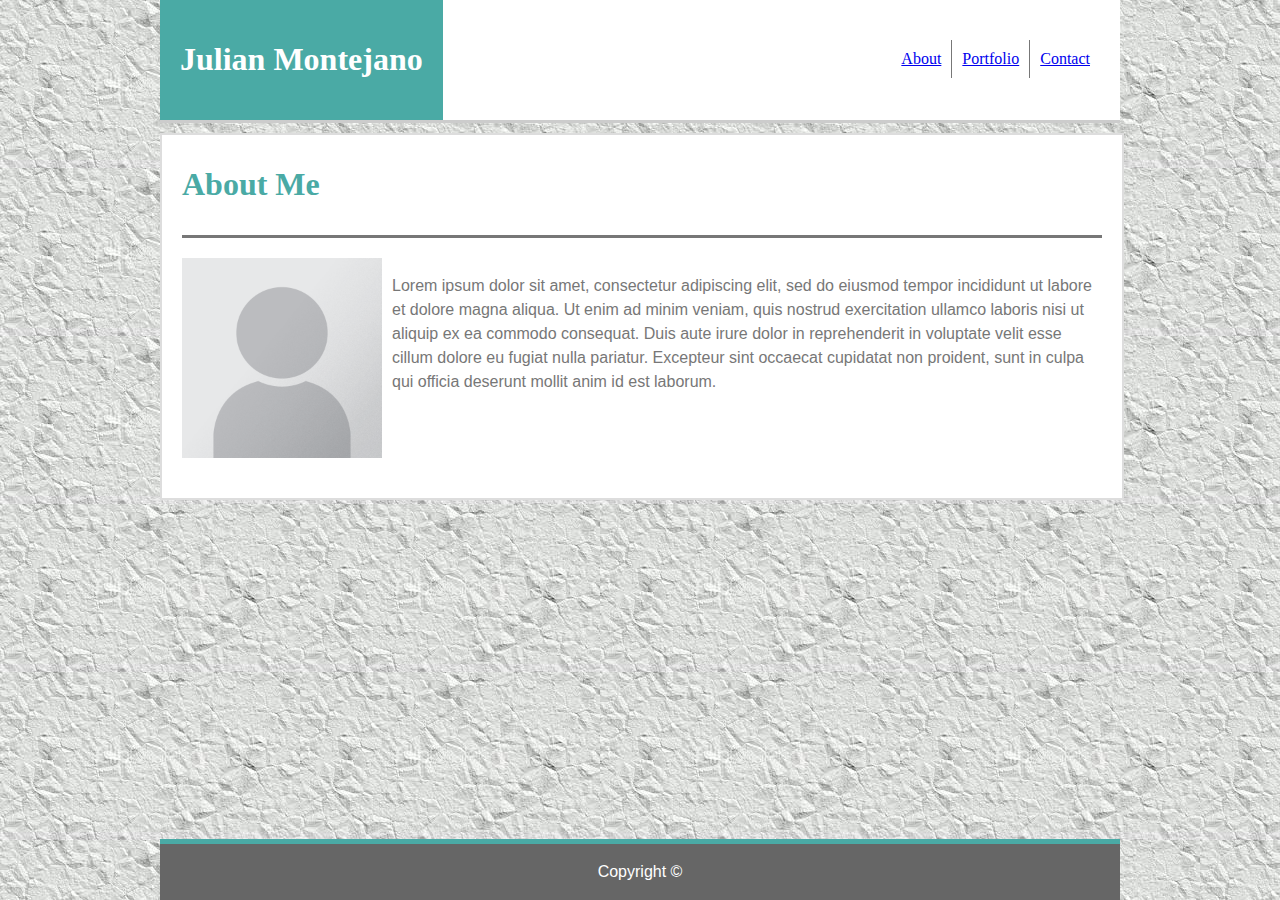
<file: index.html>
<!DOCTYPE html>
<html lang="">

<head>
	<meta charset="UTF-8"/>
	<!-- <link href="assets/css/reset.css" rel="stylesheet"> -->
	<link rel="stylesheet" href="assets/css/style.css">
	<title>jmontejanoportfolio</title>
</head>

<body>
	<div class="wrapper">	
		<div id="header">
		<div id="name">
			<h1>Julian Montejano</h1>
		</div>
		<div class="nav">
			<div id="indclick"><a href="index.html">About</a></div>
			<div id="portclick"><a href="portfolio.html">Portfolio</a></div>
			<div id="contclick"><a href="contact.html">Contact</a></div>
		</div>
	</div>
	</header>
	
		<section class="mainbox">
			<div class="mainboxh">
				<h1 class="headingy">About Me</h1>
			</div>
			<div class="underheading">
				<img class="headshot" src="assets/images/Portrait_Placeholder.png">
				<div id="text">
					<p>Lorem ipsum dolor sit amet, consectetur adipiscing elit, sed do eiusmod tempor incididunt ut labore et dolore magna aliqua. Ut enim ad minim veniam, quis nostrud exercitation ullamco laboris nisi ut aliquip ex ea commodo consequat. Duis aute irure dolor in reprehenderit in voluptate velit esse cillum dolore eu fugiat nulla pariatur. Excepteur sint occaecat cupidatat non proident, sunt in culpa qui officia deserunt mollit anim id est laborum.</p>
				</div>
			</div>
		<div class="push"></div>
		</section>
	</div>
	<div class="footer">
		<p>Copyright ©</p>
	</div>
</body>

</html>
</file>
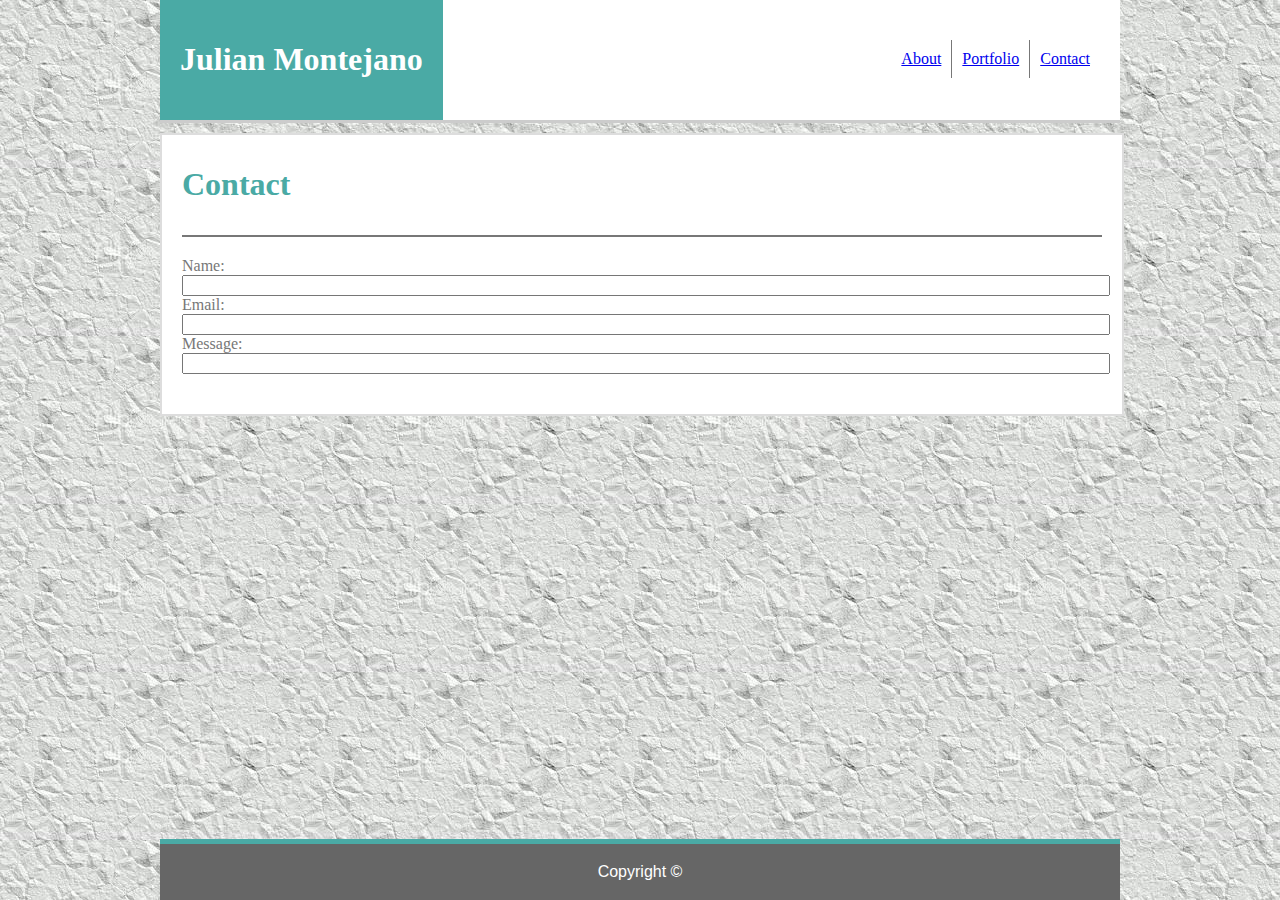
<file: contact.html>
<!DOCTYPE html>
<html lang="">

<head>
	<meta charset="UTF-8"/>
	<!-- <link href="assets/css/reset.css" rel="stylesheet"> -->
	<link rel="stylesheet" href="assets/css/style.css">
	<title>jmontejanoportfolio</title>
</head>

<body>
	<div class="wrapper">
	<div id="header">
		<div id="name">
			<h1>Julian Montejano</h1>
		</div>
		<div class="nav">
			<div id="indclick"><a href="index.html">About</a></div>
			<div id="portclick"><a href="portfolio.html">Portfolio</a></div>
			<div id="contclick"><a href="contact.html">Contact</a></div>
		</div>
	</div>
	<section class="mainbox">
		<form>
            <div class="mainboxh">
                <h1 class="headingy">Contact</h1>
            </div>
            <div id="blank">
                
            </div>
            <div id="inputs">
           		Name: <br>
                <input class="textbox" type="text" name="John Smith"><br>
                Email: <br>
                <input class="textbox" type="text" name="johnsmith@gmail.com"><br>
                Message: <br>
                <input class="textbox" type="text" name="message">
            </div>
		</form>
	</section>
	<div class="push"></div>
	</div>
	<div class="footer">
		<p>Copyright ©</p>
	</div>
	</div>	
</body>

</html>
</file>
<file: assets/css/style.css>
html {
	height:100%;
}

body {
	max-width: 960px;
	height: 100%;
	margin: auto;
	color: #777777;
	background-image: url("../images/scratchpaper.jpg");
}

h1 {
	font-family: Georgia, Times, Times New Roman, serif;
}

p {
	font-family: Arial, Helvetica, sans-serif;
	line-height: 1.5em;
}

#header {
	background-color: #ffffff;
	border-style: solid;
	border-color: #cccccc;
	border-top: 0px;
	border-left: 0px;
	border-right: 0px;
	overflow: auto;
	margin-bottom: 10px;
}

#name {
	background-color: #4aaaa5;
	color:#ffffff;
	float: left;
	padding: 20px;
}

.nav {
	float: right;
	padding: 20px;
	margin-top: 20px;
	background-color: white;
	flex: auto;
}

.wrapper {
	min-height: 100%;
}

.footer {
	position: fixed;
	bottom: 0;
	width: 960px;
	color: #ffffff;
	background-color: #666666;
	border-right: 0px;
	border-bottom: 0px;
	border-top: 5px;
	border-left: 0px;
	border-style: solid;
	border-color: #4aaaa5;
	clear: both;
	text-align: center;
}

#footer {
	width: 960px;
	color: #ffffff;
	background-color: #666666;
	border-right: 0px;
	border-bottom: 0px;
	border-top: 5px;
	border-left: 0px;
	border-style: solid;
	border-color: #4aaaa5;
	padding-bottom: 5px;
	clear: both;
	text-align: center;
	margin-top: 10px;
}

.headshot {
	float: left;
	height: 200px;
	width: 200px;
	margin-right: 10px;
}

#text {
	margin: 10px;
}

#indclick {
	float: left;
	padding: 10px;
	border-right: 1px;
	border-bottom: 0px;
	border-top: 0px;
	border-left: 0px;
	border-style: solid;
	border-color: #777777;
}

#portclick {
	float: left;
	padding: 10px;
}

#contclick {
	float: left;
	padding: 10px;
	border-right: 0px;
	border-bottom: 0px;
	border-top: 0px;
	border-left: 1px;
	border-style: solid;
	border-color: #777777;
}

.mainbox {
	width: 100%;
	overflow: auto;
	background-color: white;
	border: 2px;
	border-style: solid;
	border-color: #dddddd;
}

.push,
.footer {

}
.mainboxh {
	color: #4aaaa5;
	float: left;
	padding: 10px;
}

.headingy {
	margin-left: 10px;
}

.underheading {
	clear:both;
	overflow:auto;
	margin: 20px;
	padding-top: 20px;
	padding-bottom: 20px;
    border-bottom: 0px;
    border-left: 0px;
    border-right: 0px;
    border-style: solid;
    border-color: #777777;
}

#inputs {
	padding-top: 20px;
	padding-bottom: 20px;
	margin: 20px;
	clear: both;
	border-top: 2px;
	border-bottom: 0px;
	border-left: 0px;
	border-right: 0px;
	border-style: solid;
	border-color: #777777;
}

.textbox {
	width: 100%;
}

.underheading1 {
	display: flex;
	flex-direction: column;
	flex-wrap: wrap;
	clear: both;
	overflow: auto;
	margin: 20px;
	padding-top: 20px;
	padding-bottom: 20px;
    border-bottom: 0px;
    border-left: 0px;
	border-right: 0px;
	max-height: 700px;
    border-style: solid;
    border-color: #777777;
}

.portimg {
	margin-top: 5px;
	margin-bottom: 5px;
	position: relative;
}

.overportimg {
	position: absolute;
	bottom: 10px;
	width: 200px;
	text-align: center;
	font-size: 12px;
	background-color:#4aaaa5;
	color:#ebebeb;

}
</file>
